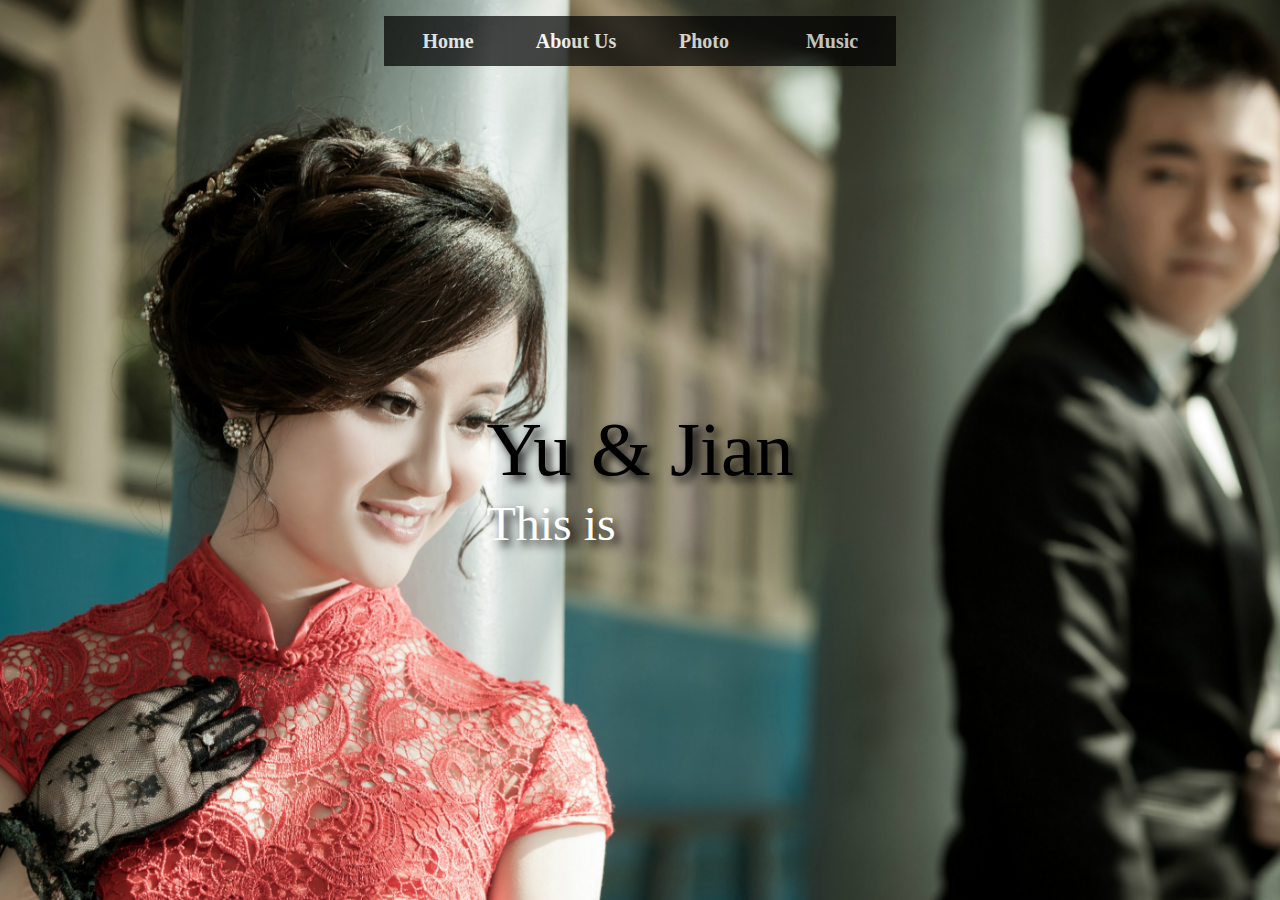
<file: index.html>
<!doctype html>
<html>
	<head>
		<meta charset="utf-8"/>
		<title>Yu & Jian</title>
		<link rel="stylesheet" type="text/css" href="css/index.css"/>
		<script type="text/javascript" src="js/index.js"></script>
		<script src="http://code.jquery.com/jquery-3.3.1.js"></script>
		
	</head>
	
	<body>
		<ul id="nav">
				<li><a href="index.html">Home</a></li>
				<li><a href="#">About Us</a></li>
				<li><a href="#">Photo</a></li>
				<li><a href="#">Music</a></li>
		</ul>
		<div  class="background" >
			
			
			
			<div class="inner" >
				<div class = "content" >
					<table align="center" >
					<tr><td  id = "yuJian">
							Yu & Jian
					</td></tr>
					<tr><td class = "ourstory">
						
						<span id="msg"></span>
							<script>
								$(function () {
								  showText("#msg", "This is our story...", 0, 100);
								  showText.style.position = "relative"; 
								  showText.style.left = '200px'; 
								});
							</script>
					</td></tr>
					</table>				
				</div>
			</div>
		</div>
	</body>  
</html>
</file>
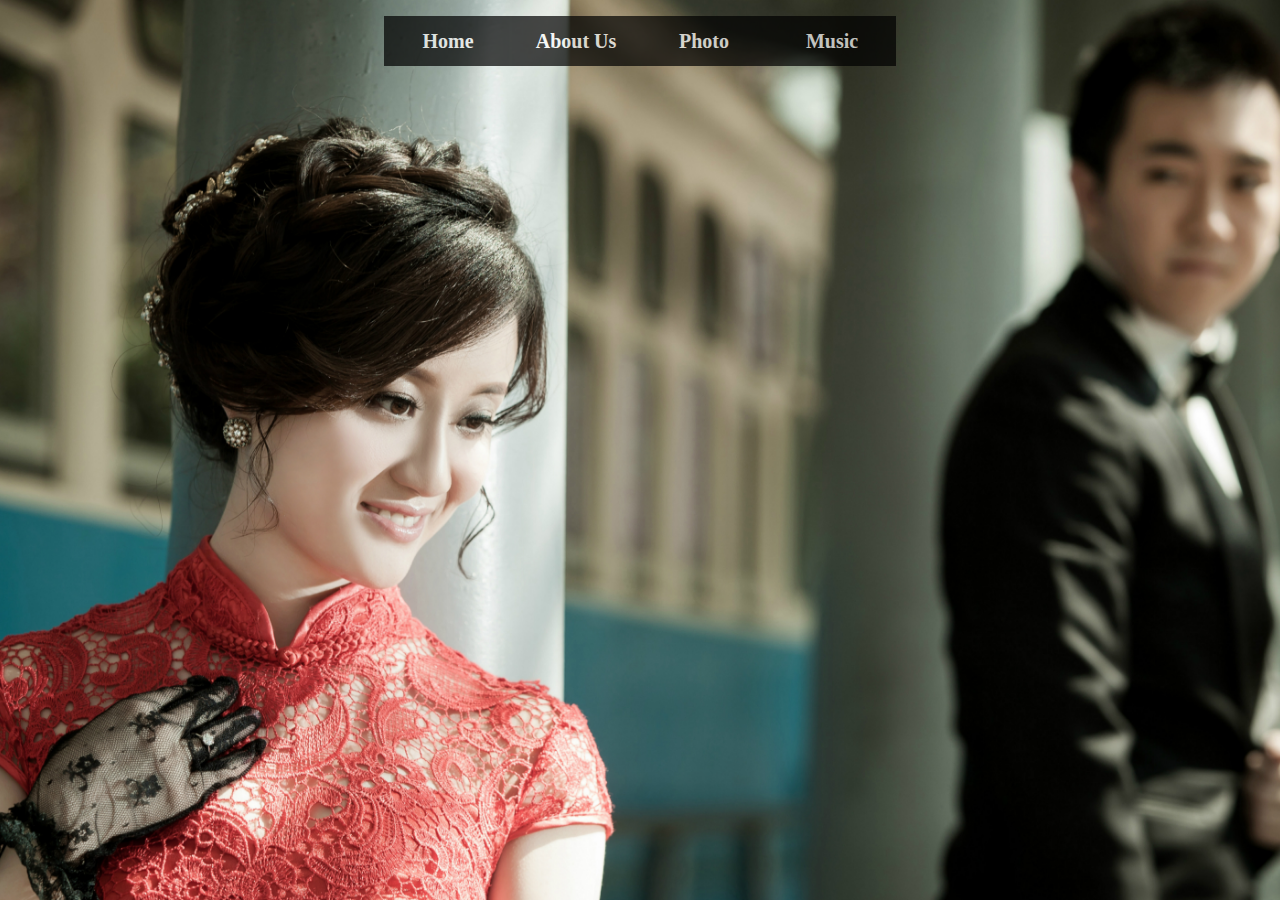
<file: aboutus.html>
<!doctype html>
<html>
	<head>
		<meta charset="utf-8"/>
		<title>Yu & Jian</title>
		<link rel="stylesheet" type="text/css" href="css/index.css"/>
		<script type="text/javascript" src="js/index.js"></script>
		<script src="http://code.jquery.com/jquery-3.3.1.js"></script>
		
	</head>
	
	<body>
		<ul id="nav">
				<li><a href="index.html">Home</a></li>
				<li><a href="aboutus.html">About Us</a></li>
				<li><a href="photo.html">Photo</a></li>
				<li><a href="music.html">Music</a></li>
		</ul>
		<div  class="background" >
			<div class="inner" >
				<div class = "content" >
					
				</div>
			</div>
		</div>
	</body>  
</html>
</file>
<file: css/index.css>
html, body{
	margin: 0;
	padding: 0;
	height: 100%;
	width: 100%;
	color: black;
}
#nav{
	width: 40%;
	z-index: 1;
	color: white;
	position: absolute;
	text-align: center;
	margin-left: 30%;
	margin-right: 30%;
	padding: 0;
	list-style: none;
}
ul li{
	float: left;
	width: 25%;
	height: 50px;
	background-color:black;
	opacity: 0.7;
	line-height: 50px;
	text-align: center;
}
ul li a{
	font-family: Papyrus;
	font-weight: bold;
	text-decoration: none;
	color: white;
	display: block;
	font-size: 20px;
}
ul li a:hover{
	color: black;
	background-color: white;
	opacity: 1;
	transition:all 0.4s;
}
.background {
	z-index: -1;
	position: relative;
	height: 100%;
	width: 100%;
	margin: 0;
	top: 0;
	background: url('../image/main4.jpg');	
	display: table;
	background-size: cover;
	background-position: center;	
}
.inner{
	z-index: -1;
	position: relative;
	margin: 0;
	padding: 0;
	display: table-cell;
	vertical-align: middle;
	width: 100%;
	height: 100%;
	max-width: none;
}
.content{
	z-index: 1;
	position: relative;
	margin: 0;
	padding: 0;
	text-align: center;
}
#yuJian{
	position: relative;
	font-family: Papyrus;
	color: black;
	text-shadow: 5px 5px 10px black;
	font-size: 480%;
}

.ourstory{
	position: absolute;
	font-family: Papyrus;
	color: white;
	opacity: 2;
	text-shadow: 5px 5px 10px black;
	font-size: 300%;
}
p {
    display: block;
    margin-top: 0;
    margin-bottom: 0;
    margin-left: 0;
    margin-right: 0;
}

table {
    display: table;
    border-spacing: 0px;
	border-collapse: collapse;
	border-style:hidden;
}
</file>
